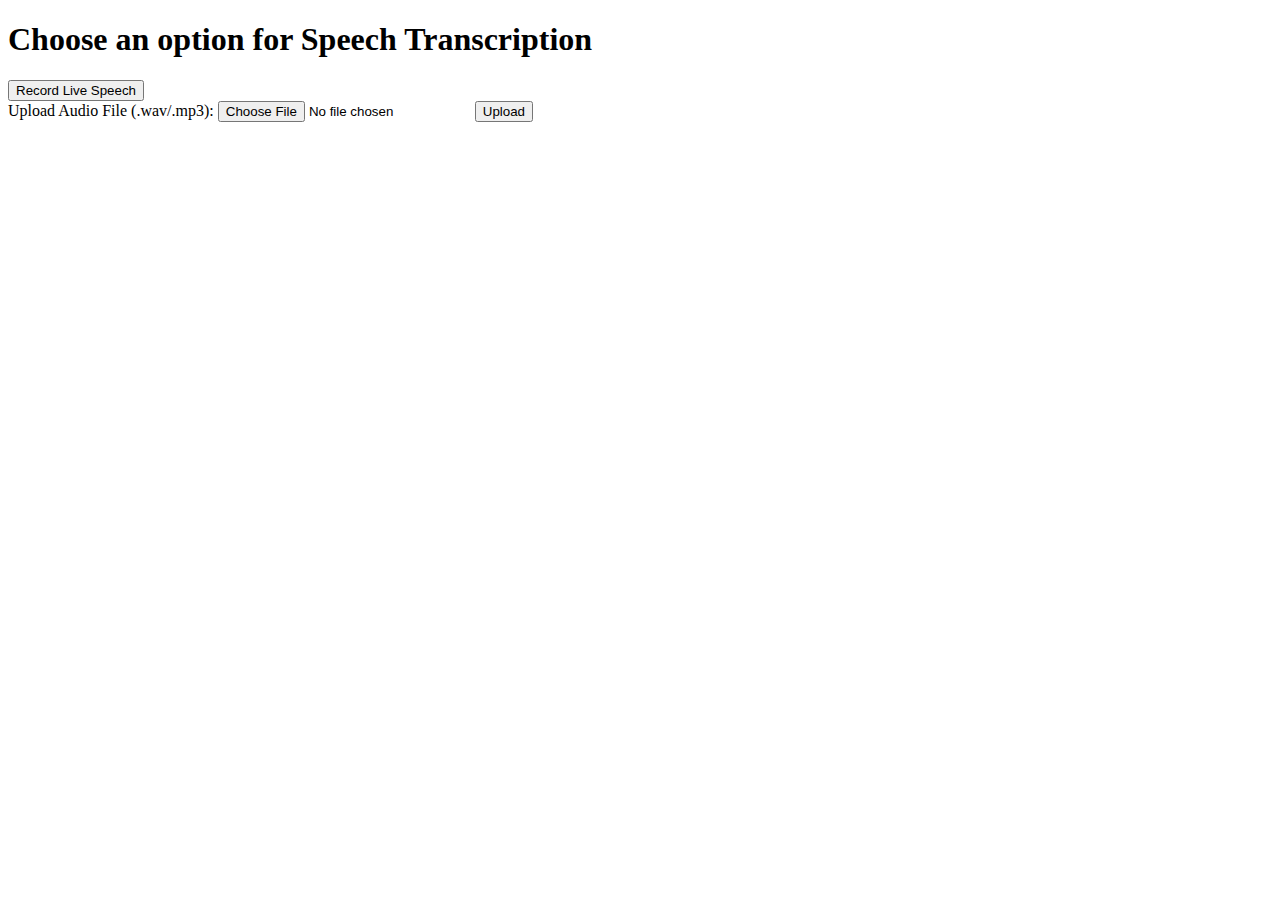
<file: CodeClauseInternship_speechrecognition/templates/index.html>
<!DOCTYPE html>
<html lang="en">
<head>
    <meta charset="UTF-8">
    <meta name="viewport" content="width=device-width, initial-scale=1.0">
    <title>Speech Transcription</title>
</head>
<body>
    <h1>Choose an option for Speech Transcription</h1>
    <form action="/record" method="post">
        <button type="submit">Record Live Speech</button>
    </form>
    <form action="/upload" method="post" enctype="multipart/form-data">
        <label for="file">Upload Audio File (.wav/.mp3):</label>
        <input type="file" name="file" accept=".wav,.mp3" required>
        <button type="submit">Upload</button>
    </form>
</body>
</html>
</file>
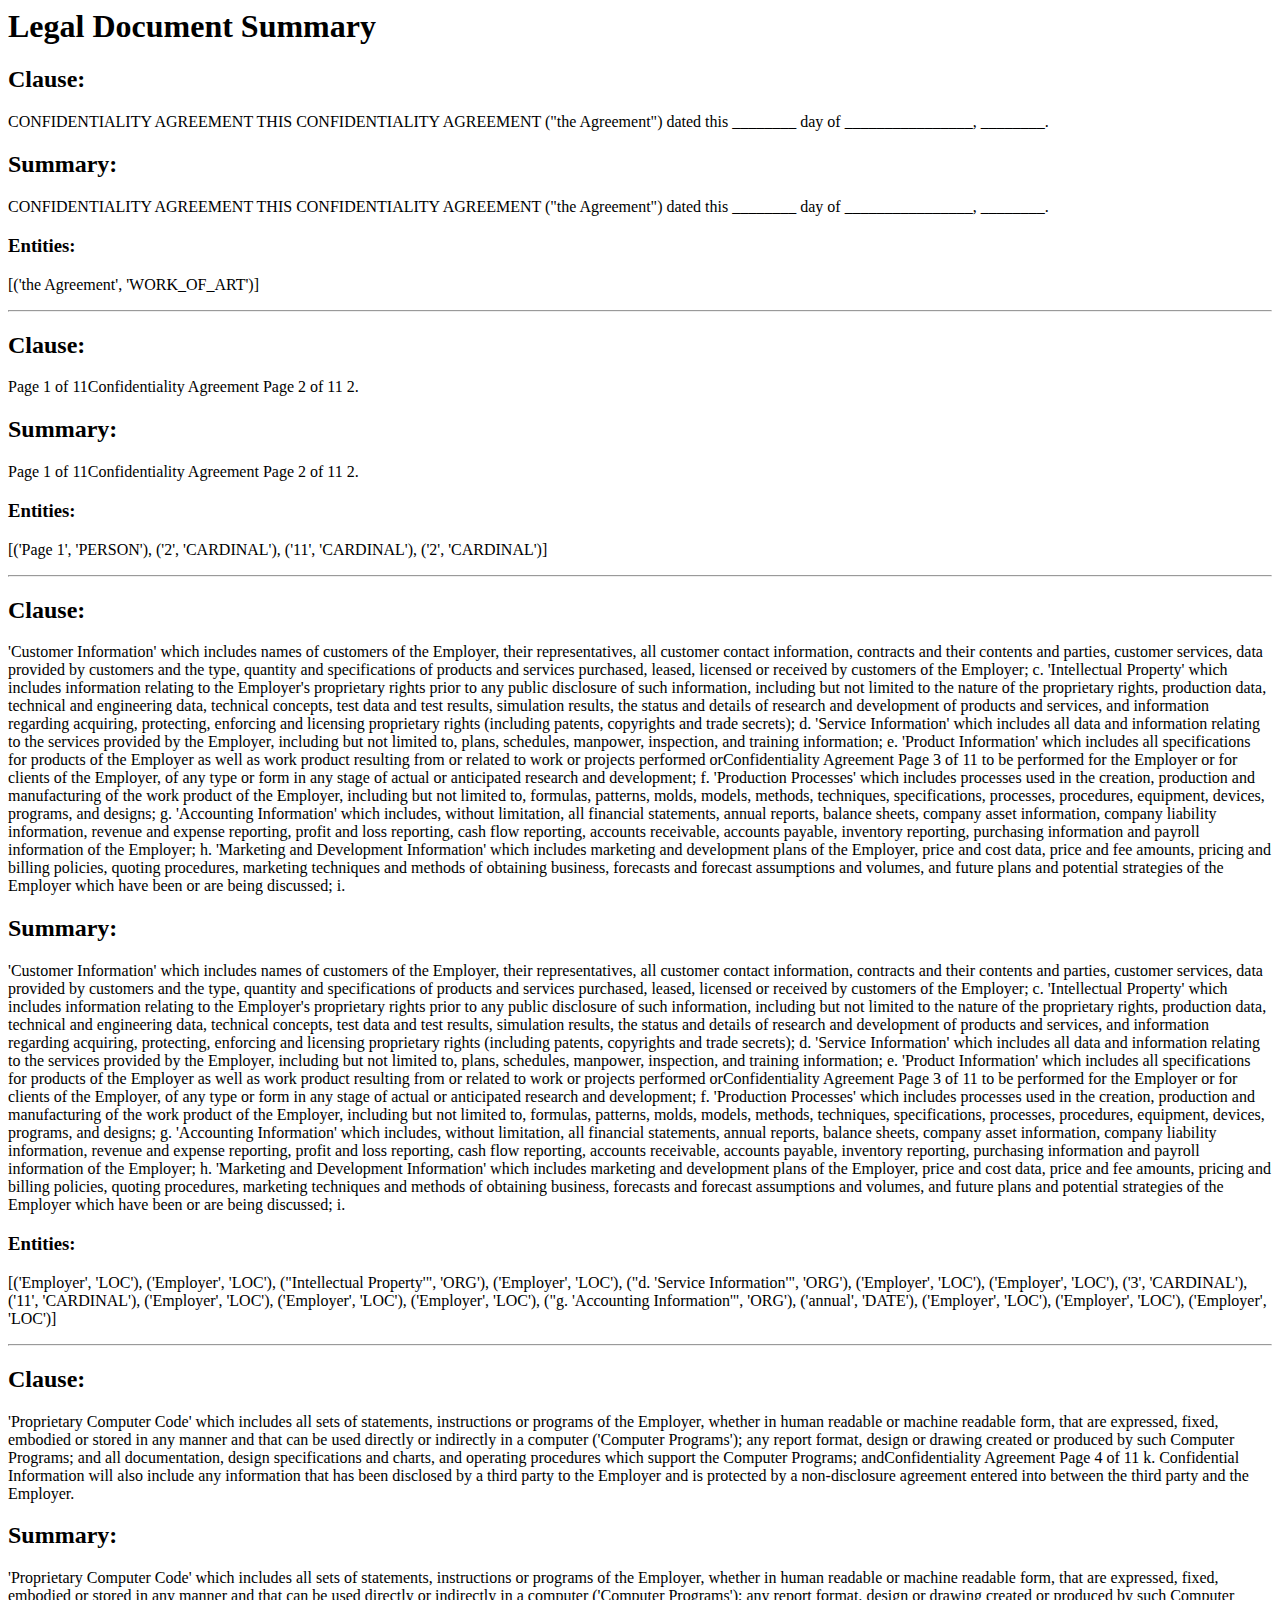
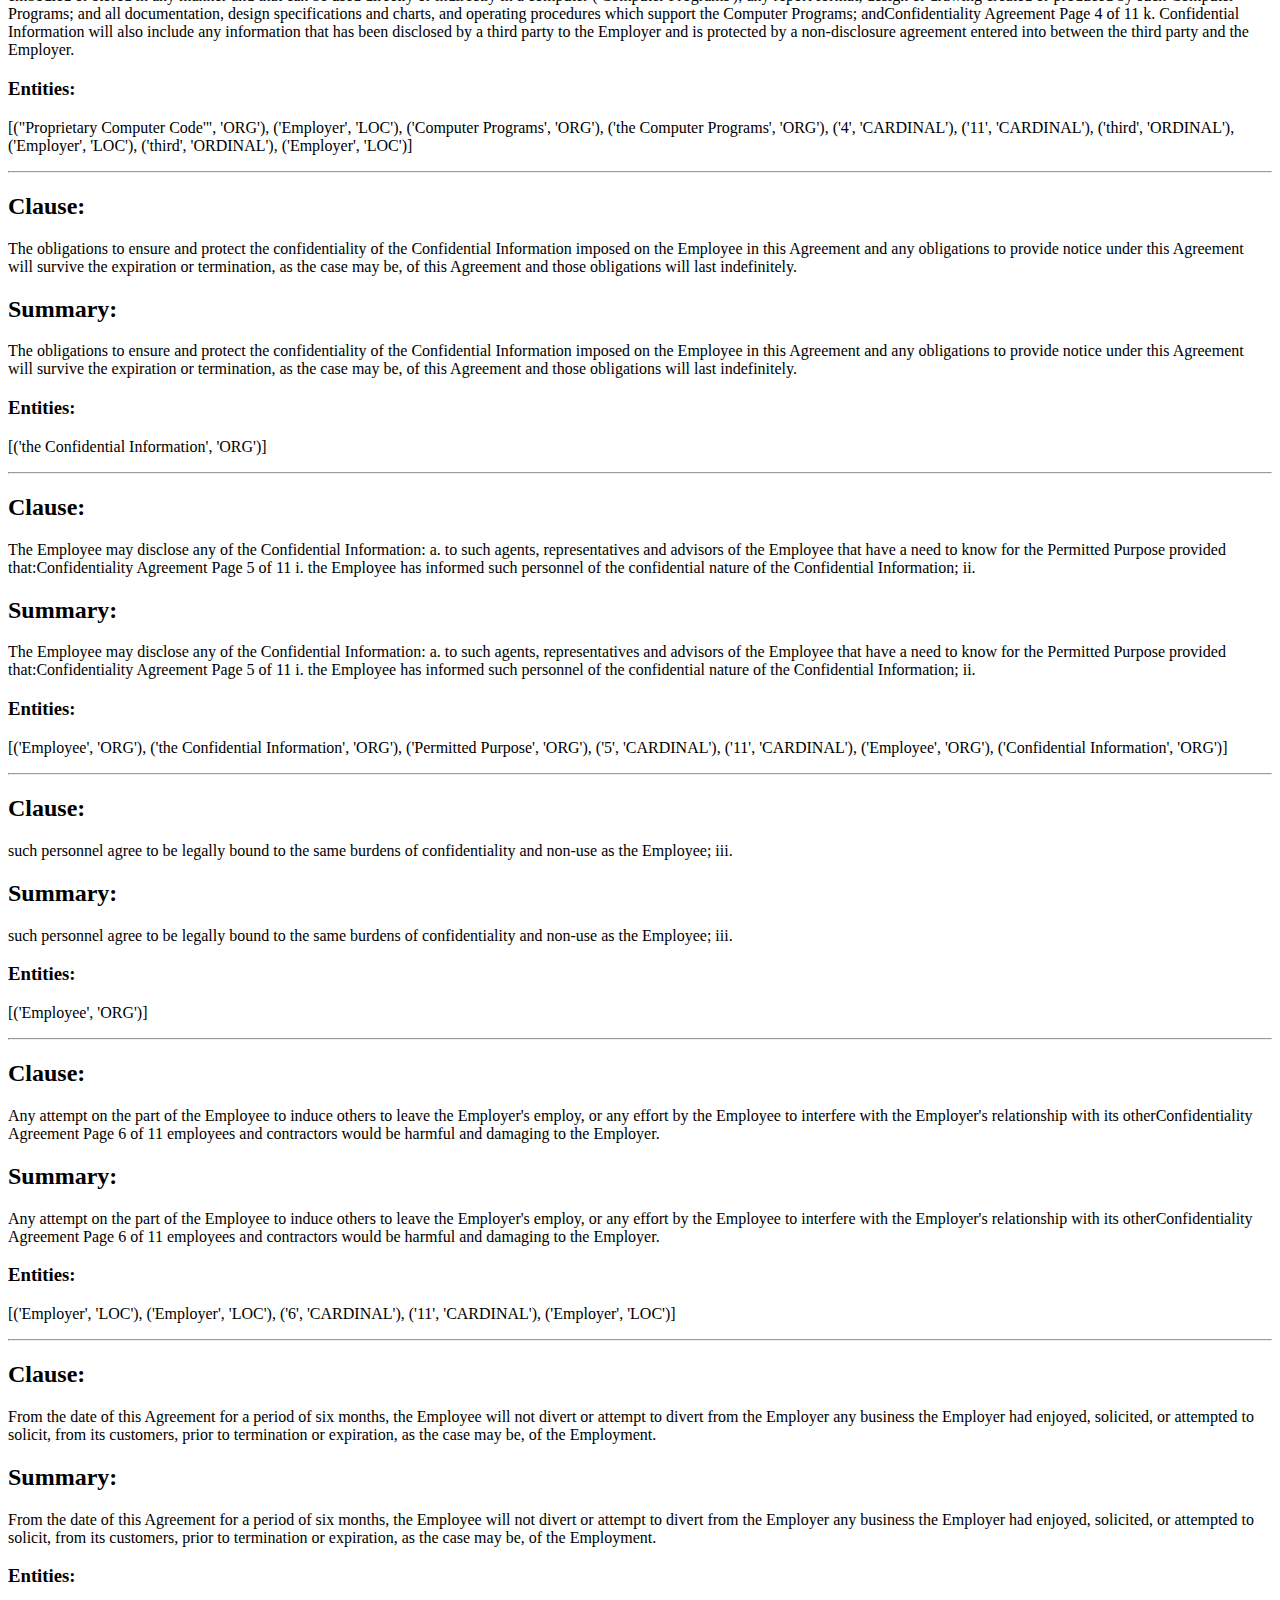
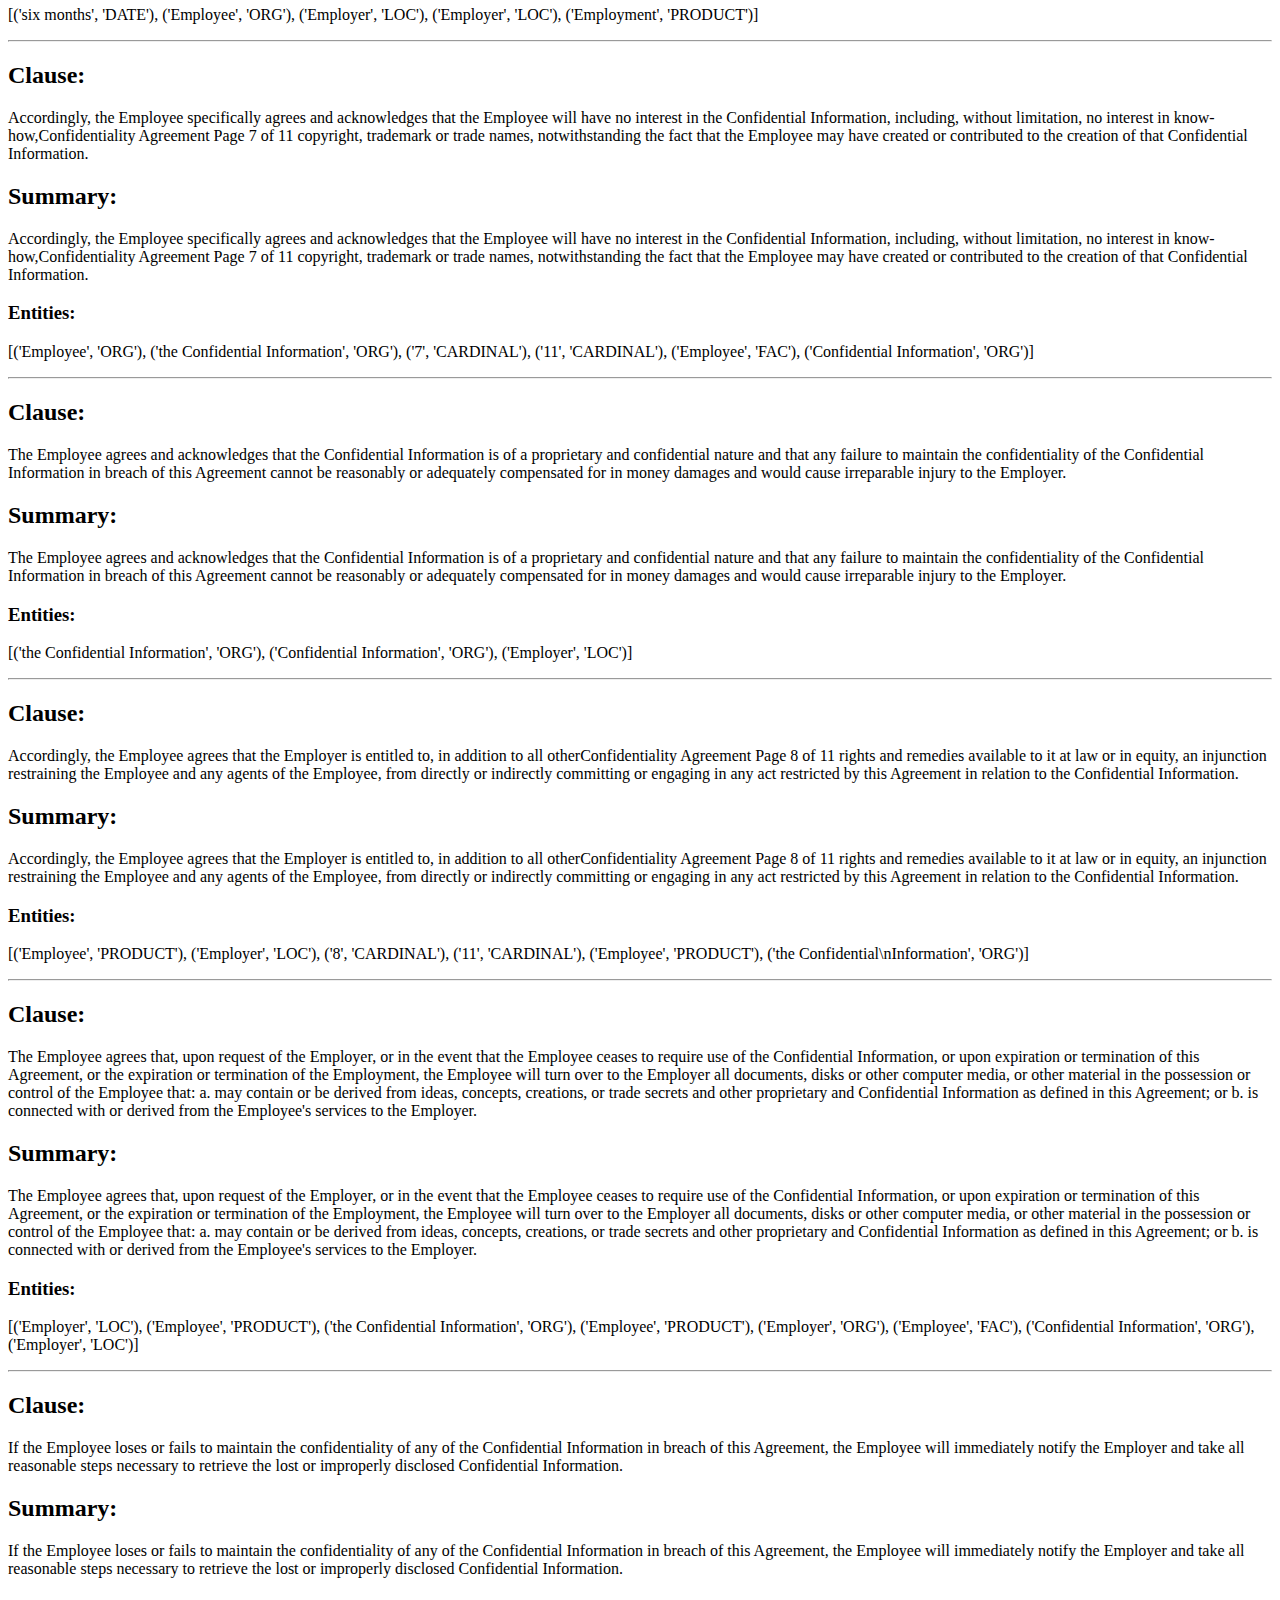
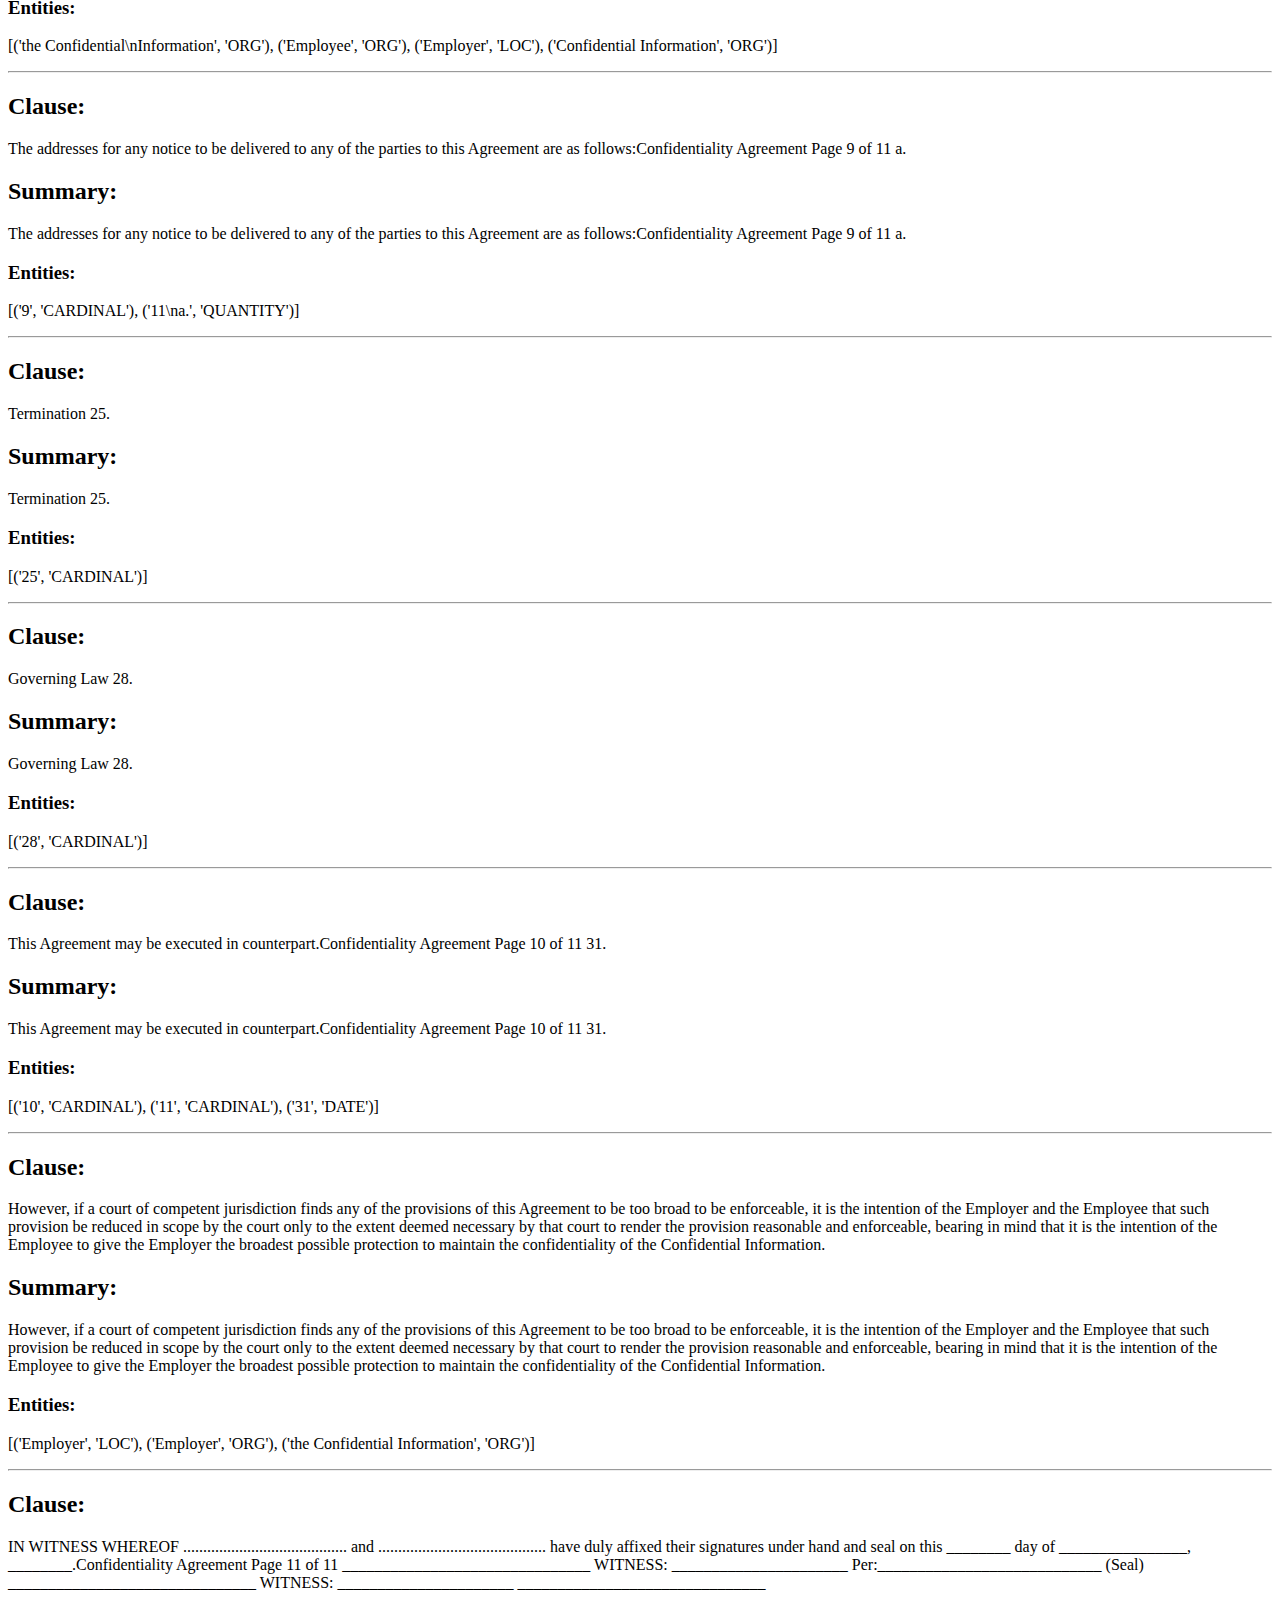
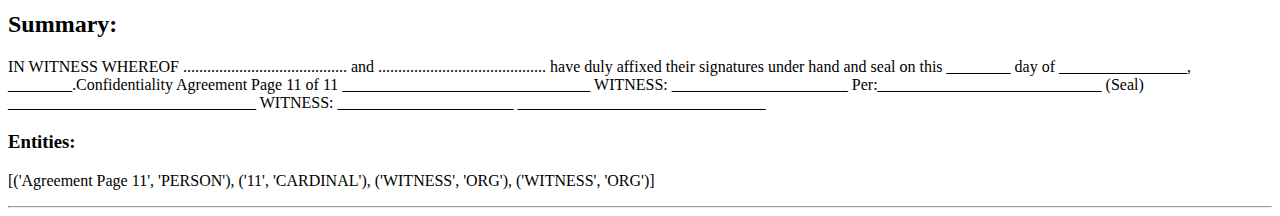
<file: CodeClauseInternship_NLP_legal_doc_summerizer/legal_summary.html>
<html><body><h1>Legal Document Summary</h1><h2>Clause:</h2><p>CONFIDENTIALITY AGREEMENT
THIS CONFIDENTIALITY AGREEMENT ("the Agreement") dated this ________ day of
________________, ________.</p><h2>Summary:</h2><p>CONFIDENTIALITY AGREEMENT
THIS CONFIDENTIALITY AGREEMENT ("the Agreement") dated this ________ day of
________________, ________.</p><h3>Entities:</h3><p>[('the Agreement', 'WORK_OF_ART')]</p><hr><h2>Clause:</h2><p>Page 1 of 11Confidentiality Agreement Page 2 of 11
2.</p><h2>Summary:</h2><p>Page 1 of 11Confidentiality Agreement Page 2 of 11
2.</p><h3>Entities:</h3><p>[('Page 1', 'PERSON'), ('2', 'CARDINAL'), ('11', 'CARDINAL'), ('2', 'CARDINAL')]</p><hr><h2>Clause:</h2><p>'Customer Information' which includes names of customers of the Employer, their
representatives, all customer contact information, contracts and their contents and
parties, customer services, data provided by customers and the type, quantity and
specifications of products and services purchased, leased, licensed or received by
customers of the Employer;
c. 'Intellectual Property' which includes information relating to the Employer's
proprietary rights prior to any public disclosure of such information, including but
not limited to the nature of the proprietary rights, production data, technical and
engineering data, technical concepts, test data and test results, simulation results,
the status and details of research and development of products and services, and
information regarding acquiring, protecting, enforcing and licensing proprietary
rights (including patents, copyrights and trade secrets);
d. 'Service Information' which includes all data and information relating to the services
provided by the Employer, including but not limited to, plans, schedules,
manpower, inspection, and training information;
e. 'Product Information' which includes all specifications for products of the Employer
as well as work product resulting from or related to work or projects performed orConfidentiality Agreement Page 3 of 11
to be performed for the Employer or for clients of the Employer, of any type or
form in any stage of actual or anticipated research and development;
f. 'Production Processes' which includes processes used in the creation, production and
manufacturing of the work product of the Employer, including but not limited to,
formulas, patterns, molds, models, methods, techniques, specifications, processes,
procedures, equipment, devices, programs, and designs;
g. 'Accounting Information' which includes, without limitation, all financial statements,
annual reports, balance sheets, company asset information, company liability
information, revenue and expense reporting, profit and loss reporting, cash flow
reporting, accounts receivable, accounts payable, inventory reporting, purchasing
information and payroll information of the Employer;
h. 'Marketing and Development Information' which includes marketing and
development plans of the Employer, price and cost data, price and fee amounts,
pricing and billing policies, quoting procedures, marketing techniques and methods
of obtaining business, forecasts and forecast assumptions and volumes, and future
plans and potential strategies of the Employer which have been or are being
discussed;
i.</p><h2>Summary:</h2><p>'Customer Information' which includes names of customers of the Employer, their
representatives, all customer contact information, contracts and their contents and
parties, customer services, data provided by customers and the type, quantity and
specifications of products and services purchased, leased, licensed or received by
customers of the Employer;
c. 'Intellectual Property' which includes information relating to the Employer's
proprietary rights prior to any public disclosure of such information, including but
not limited to the nature of the proprietary rights, production data, technical and
engineering data, technical concepts, test data and test results, simulation results,
the status and details of research and development of products and services, and
information regarding acquiring, protecting, enforcing and licensing proprietary
rights (including patents, copyrights and trade secrets);
d. 'Service Information' which includes all data and information relating to the services
provided by the Employer, including but not limited to, plans, schedules,
manpower, inspection, and training information;
e. 'Product Information' which includes all specifications for products of the Employer
as well as work product resulting from or related to work or projects performed orConfidentiality Agreement Page 3 of 11
to be performed for the Employer or for clients of the Employer, of any type or
form in any stage of actual or anticipated research and development;
f. 'Production Processes' which includes processes used in the creation, production and
manufacturing of the work product of the Employer, including but not limited to,
formulas, patterns, molds, models, methods, techniques, specifications, processes,
procedures, equipment, devices, programs, and designs;
g. 'Accounting Information' which includes, without limitation, all financial statements,
annual reports, balance sheets, company asset information, company liability
information, revenue and expense reporting, profit and loss reporting, cash flow
reporting, accounts receivable, accounts payable, inventory reporting, purchasing
information and payroll information of the Employer;
h. 'Marketing and Development Information' which includes marketing and
development plans of the Employer, price and cost data, price and fee amounts,
pricing and billing policies, quoting procedures, marketing techniques and methods
of obtaining business, forecasts and forecast assumptions and volumes, and future
plans and potential strategies of the Employer which have been or are being
discussed;
i.</p><h3>Entities:</h3><p>[('Employer', 'LOC'), ('Employer', 'LOC'), ("Intellectual Property'", 'ORG'), ('Employer', 'LOC'), ("d. 'Service Information'", 'ORG'), ('Employer', 'LOC'), ('Employer', 'LOC'), ('3', 'CARDINAL'), ('11', 'CARDINAL'), ('Employer', 'LOC'), ('Employer', 'LOC'), ('Employer', 'LOC'), ("g. 'Accounting Information'", 'ORG'), ('annual', 'DATE'), ('Employer', 'LOC'), ('Employer', 'LOC'), ('Employer', 'LOC')]</p><hr><h2>Clause:</h2><p>'Proprietary Computer Code' which includes all sets of statements, instructions or
programs of the Employer, whether in human readable or machine readable form,
that are expressed, fixed, embodied or stored in any manner and that can be used
directly or indirectly in a computer ('Computer Programs'); any report format,
design or drawing created or produced by such Computer Programs; and all
documentation, design specifications and charts, and operating procedures which
support the Computer Programs; andConfidentiality Agreement Page 4 of 11
k. Confidential Information will also include any information that has been disclosed by
a third party to the Employer and is protected by a non-disclosure agreement
entered into between the third party and the Employer.</p><h2>Summary:</h2><p>'Proprietary Computer Code' which includes all sets of statements, instructions or
programs of the Employer, whether in human readable or machine readable form,
that are expressed, fixed, embodied or stored in any manner and that can be used
directly or indirectly in a computer ('Computer Programs'); any report format,
design or drawing created or produced by such Computer Programs; and all
documentation, design specifications and charts, and operating procedures which
support the Computer Programs; andConfidentiality Agreement Page 4 of 11
k. Confidential Information will also include any information that has been disclosed by
a third party to the Employer and is protected by a non-disclosure agreement
entered into between the third party and the Employer.</p><h3>Entities:</h3><p>[("Proprietary Computer Code'", 'ORG'), ('Employer', 'LOC'), ('Computer Programs', 'ORG'), ('the Computer Programs', 'ORG'), ('4', 'CARDINAL'), ('11', 'CARDINAL'), ('third', 'ORDINAL'), ('Employer', 'LOC'), ('third', 'ORDINAL'), ('Employer', 'LOC')]</p><hr><h2>Clause:</h2><p>The obligations to ensure and protect the confidentiality of the Confidential Information
imposed on the Employee in this Agreement and any obligations to provide notice under
this Agreement will survive the expiration or termination, as the case may be, of this
Agreement and those obligations will last indefinitely.</p><h2>Summary:</h2><p>The obligations to ensure and protect the confidentiality of the Confidential Information
imposed on the Employee in this Agreement and any obligations to provide notice under
this Agreement will survive the expiration or termination, as the case may be, of this
Agreement and those obligations will last indefinitely.</p><h3>Entities:</h3><p>[('the Confidential Information', 'ORG')]</p><hr><h2>Clause:</h2><p>The Employee may disclose any of the Confidential Information:
a. to such agents, representatives and advisors of the Employee that have a need to
know for the Permitted Purpose provided that:Confidentiality Agreement Page 5 of 11
i. the Employee has informed such personnel of the confidential nature of the
Confidential Information;
ii.</p><h2>Summary:</h2><p>The Employee may disclose any of the Confidential Information:
a. to such agents, representatives and advisors of the Employee that have a need to
know for the Permitted Purpose provided that:Confidentiality Agreement Page 5 of 11
i. the Employee has informed such personnel of the confidential nature of the
Confidential Information;
ii.</p><h3>Entities:</h3><p>[('Employee', 'ORG'), ('the Confidential Information', 'ORG'), ('Permitted Purpose', 'ORG'), ('5', 'CARDINAL'), ('11', 'CARDINAL'), ('Employee', 'ORG'), ('Confidential Information', 'ORG')]</p><hr><h2>Clause:</h2><p>such personnel agree to be legally bound to the same burdens of
confidentiality and non-use as the Employee;
iii.</p><h2>Summary:</h2><p>such personnel agree to be legally bound to the same burdens of
confidentiality and non-use as the Employee;
iii.</p><h3>Entities:</h3><p>[('Employee', 'ORG')]</p><hr><h2>Clause:</h2><p>Any attempt on the part of the Employee to induce others to leave the Employer's employ, or
any effort by the Employee to interfere with the Employer's relationship with its otherConfidentiality Agreement Page 6 of 11
employees and contractors would be harmful and damaging to the Employer.</p><h2>Summary:</h2><p>Any attempt on the part of the Employee to induce others to leave the Employer's employ, or
any effort by the Employee to interfere with the Employer's relationship with its otherConfidentiality Agreement Page 6 of 11
employees and contractors would be harmful and damaging to the Employer.</p><h3>Entities:</h3><p>[('Employer', 'LOC'), ('Employer', 'LOC'), ('6', 'CARDINAL'), ('11', 'CARDINAL'), ('Employer', 'LOC')]</p><hr><h2>Clause:</h2><p>From the date of this Agreement for a period of six months, the Employee will not divert or
attempt to divert from the Employer any business the Employer had enjoyed, solicited, or
attempted to solicit, from its customers, prior to termination or expiration, as the case
may be, of the Employment.</p><h2>Summary:</h2><p>From the date of this Agreement for a period of six months, the Employee will not divert or
attempt to divert from the Employer any business the Employer had enjoyed, solicited, or
attempted to solicit, from its customers, prior to termination or expiration, as the case
may be, of the Employment.</p><h3>Entities:</h3><p>[('six months', 'DATE'), ('Employee', 'ORG'), ('Employer', 'LOC'), ('Employer', 'LOC'), ('Employment', 'PRODUCT')]</p><hr><h2>Clause:</h2><p>Accordingly, the
Employee specifically agrees and acknowledges that the Employee will have no interest
in the Confidential Information, including, without limitation, no interest in know-how,Confidentiality Agreement Page 7 of 11
copyright, trademark or trade names, notwithstanding the fact that the Employee may
have created or contributed to the creation of that Confidential Information.</p><h2>Summary:</h2><p>Accordingly, the
Employee specifically agrees and acknowledges that the Employee will have no interest
in the Confidential Information, including, without limitation, no interest in know-how,Confidentiality Agreement Page 7 of 11
copyright, trademark or trade names, notwithstanding the fact that the Employee may
have created or contributed to the creation of that Confidential Information.</p><h3>Entities:</h3><p>[('Employee', 'ORG'), ('the Confidential Information', 'ORG'), ('7', 'CARDINAL'), ('11', 'CARDINAL'), ('Employee', 'FAC'), ('Confidential Information', 'ORG')]</p><hr><h2>Clause:</h2><p>The Employee agrees and acknowledges that the Confidential Information is of a proprietary
and confidential nature and that any failure to maintain the confidentiality of the
Confidential Information in breach of this Agreement cannot be reasonably or adequately
compensated for in money damages and would cause irreparable injury to the Employer.</p><h2>Summary:</h2><p>The Employee agrees and acknowledges that the Confidential Information is of a proprietary
and confidential nature and that any failure to maintain the confidentiality of the
Confidential Information in breach of this Agreement cannot be reasonably or adequately
compensated for in money damages and would cause irreparable injury to the Employer.</p><h3>Entities:</h3><p>[('the Confidential Information', 'ORG'), ('Confidential Information', 'ORG'), ('Employer', 'LOC')]</p><hr><h2>Clause:</h2><p>Accordingly, the Employee agrees that the Employer is entitled to, in addition to all otherConfidentiality Agreement Page 8 of 11
rights and remedies available to it at law or in equity, an injunction restraining the
Employee and any agents of the Employee, from directly or indirectly committing or
engaging in any act restricted by this Agreement in relation to the Confidential
Information.</p><h2>Summary:</h2><p>Accordingly, the Employee agrees that the Employer is entitled to, in addition to all otherConfidentiality Agreement Page 8 of 11
rights and remedies available to it at law or in equity, an injunction restraining the
Employee and any agents of the Employee, from directly or indirectly committing or
engaging in any act restricted by this Agreement in relation to the Confidential
Information.</p><h3>Entities:</h3><p>[('Employee', 'PRODUCT'), ('Employer', 'LOC'), ('8', 'CARDINAL'), ('11', 'CARDINAL'), ('Employee', 'PRODUCT'), ('the Confidential\nInformation', 'ORG')]</p><hr><h2>Clause:</h2><p>The Employee agrees that, upon request of the Employer, or in the event that the Employee
ceases to require use of the Confidential Information, or upon expiration or termination
of this Agreement, or the expiration or termination of the Employment, the Employee
will turn over to the Employer all documents, disks or other computer media, or other
material in the possession or control of the Employee that:
a. may contain or be derived from ideas, concepts, creations, or trade secrets and other
proprietary and Confidential Information as defined in this Agreement; or
b. is connected with or derived from the Employee's services to the Employer.</p><h2>Summary:</h2><p>The Employee agrees that, upon request of the Employer, or in the event that the Employee
ceases to require use of the Confidential Information, or upon expiration or termination
of this Agreement, or the expiration or termination of the Employment, the Employee
will turn over to the Employer all documents, disks or other computer media, or other
material in the possession or control of the Employee that:
a. may contain or be derived from ideas, concepts, creations, or trade secrets and other
proprietary and Confidential Information as defined in this Agreement; or
b. is connected with or derived from the Employee's services to the Employer.</p><h3>Entities:</h3><p>[('Employer', 'LOC'), ('Employee', 'PRODUCT'), ('the Confidential Information', 'ORG'), ('Employee', 'PRODUCT'), ('Employer', 'ORG'), ('Employee', 'FAC'), ('Confidential Information', 'ORG'), ('Employer', 'LOC')]</p><hr><h2>Clause:</h2><p>If the Employee loses or fails to maintain the confidentiality of any of the Confidential
Information in breach of this Agreement, the Employee will immediately notify the
Employer and take all reasonable steps necessary to retrieve the lost or improperly
disclosed Confidential Information.</p><h2>Summary:</h2><p>If the Employee loses or fails to maintain the confidentiality of any of the Confidential
Information in breach of this Agreement, the Employee will immediately notify the
Employer and take all reasonable steps necessary to retrieve the lost or improperly
disclosed Confidential Information.</p><h3>Entities:</h3><p>[('the Confidential\nInformation', 'ORG'), ('Employee', 'ORG'), ('Employer', 'LOC'), ('Confidential Information', 'ORG')]</p><hr><h2>Clause:</h2><p>The addresses for any notice to be delivered to any of the parties to this Agreement are as
follows:Confidentiality Agreement Page 9 of 11
a.</p><h2>Summary:</h2><p>The addresses for any notice to be delivered to any of the parties to this Agreement are as
follows:Confidentiality Agreement Page 9 of 11
a.</p><h3>Entities:</h3><p>[('9', 'CARDINAL'), ('11\na.', 'QUANTITY')]</p><hr><h2>Clause:</h2><p>Termination
25.</p><h2>Summary:</h2><p>Termination
25.</p><h3>Entities:</h3><p>[('25', 'CARDINAL')]</p><hr><h2>Clause:</h2><p>Governing Law
28.</p><h2>Summary:</h2><p>Governing Law
28.</p><h3>Entities:</h3><p>[('28', 'CARDINAL')]</p><hr><h2>Clause:</h2><p>This Agreement may be executed in counterpart.Confidentiality Agreement Page 10 of 11
31.</p><h2>Summary:</h2><p>This Agreement may be executed in counterpart.Confidentiality Agreement Page 10 of 11
31.</p><h3>Entities:</h3><p>[('10', 'CARDINAL'), ('11', 'CARDINAL'), ('31', 'DATE')]</p><hr><h2>Clause:</h2><p>However, if a court of competent jurisdiction finds any of the provisions of
this Agreement to be too broad to be enforceable, it is the intention of the Employer and
the Employee that such provision be reduced in scope by the court only to the extent
deemed necessary by that court to render the provision reasonable and enforceable,
bearing in mind that it is the intention of the Employee to give the Employer the broadest
possible protection to maintain the confidentiality of the Confidential Information.</p><h2>Summary:</h2><p>However, if a court of competent jurisdiction finds any of the provisions of
this Agreement to be too broad to be enforceable, it is the intention of the Employer and
the Employee that such provision be reduced in scope by the court only to the extent
deemed necessary by that court to render the provision reasonable and enforceable,
bearing in mind that it is the intention of the Employee to give the Employer the broadest
possible protection to maintain the confidentiality of the Confidential Information.</p><h3>Entities:</h3><p>[('Employer', 'LOC'), ('Employer', 'ORG'), ('the Confidential Information', 'ORG')]</p><hr><h2>Clause:</h2><p>IN WITNESS WHEREOF ......................................... and .......................................... have
duly affixed their signatures under hand and seal on this ________ day of ________________,
________.Confidentiality Agreement Page 11 of 11
_______________________________
WITNESS: ______________________ Per:____________________________ (Seal)
_______________________________
WITNESS: ______________________ _______________________________</p><h2>Summary:</h2><p>IN WITNESS WHEREOF ......................................... and .......................................... have
duly affixed their signatures under hand and seal on this ________ day of ________________,
________.Confidentiality Agreement Page 11 of 11
_______________________________
WITNESS: ______________________ Per:____________________________ (Seal)
_______________________________
WITNESS: ______________________ _______________________________</p><h3>Entities:</h3><p>[('Agreement Page 11', 'PERSON'), ('11', 'CARDINAL'), ('WITNESS', 'ORG'), ('WITNESS', 'ORG')]</p><hr></body></html>
</file>
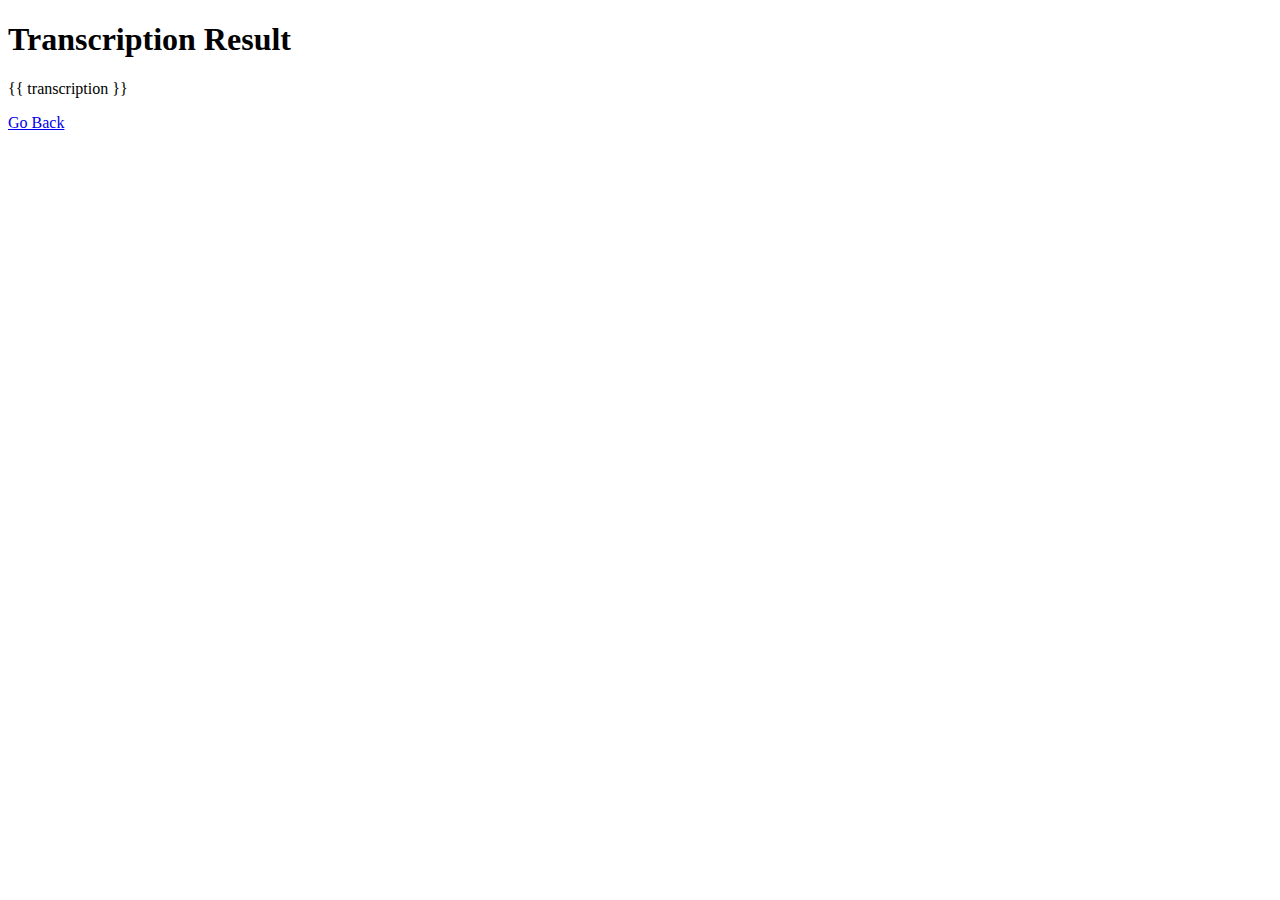
<file: CodeClauseInternship_speechrecognition/templates/result.html>
<!DOCTYPE html>
<html lang="en">
<head>
    <meta charset="UTF-8">
    <meta name="viewport" content="width=device-width, initial-scale=1.0">
    <title>Transcription Result</title>
</head>
<body>
    <h1>Transcription Result</h1>
    <p>{{ transcription }}</p>
    <a href="/">Go Back</a>
</body>
</html>
</file>
